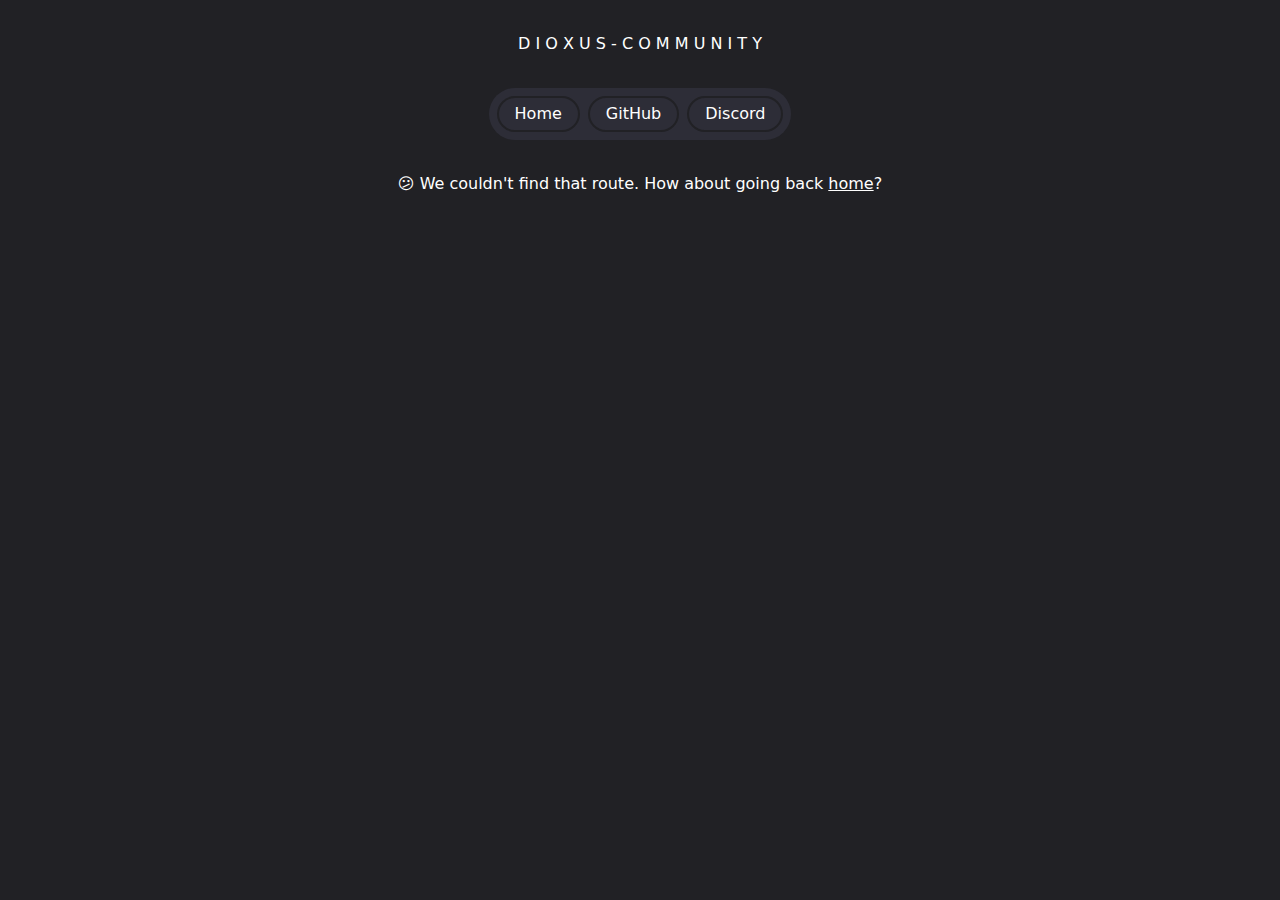
<file: index.html>
<!DOCTYPE html>
<html>
<head>
  <title>🧬 Dioxus Community</title>
  <meta content="text/html;charset=utf-8" http-equiv="Content-Type" />
  <meta name="viewport" content="width=device-width, initial-scale=1">
  <meta charset="UTF-8" />
  <link rel="stylesheet" href="tailwind.css">

</head>
<body>
  <div id="main"></div>
  <script type="module">
    import init from "/./assets/dioxus/dioxus-community.js";
    init("/./assets/dioxus/dioxus-community_bg.wasm").then(wasm => {
      if (wasm.__wbindgen_start == undefined) {
        wasm.main();
      }
    });
  </script>
  
</body>
</html>
</file>
